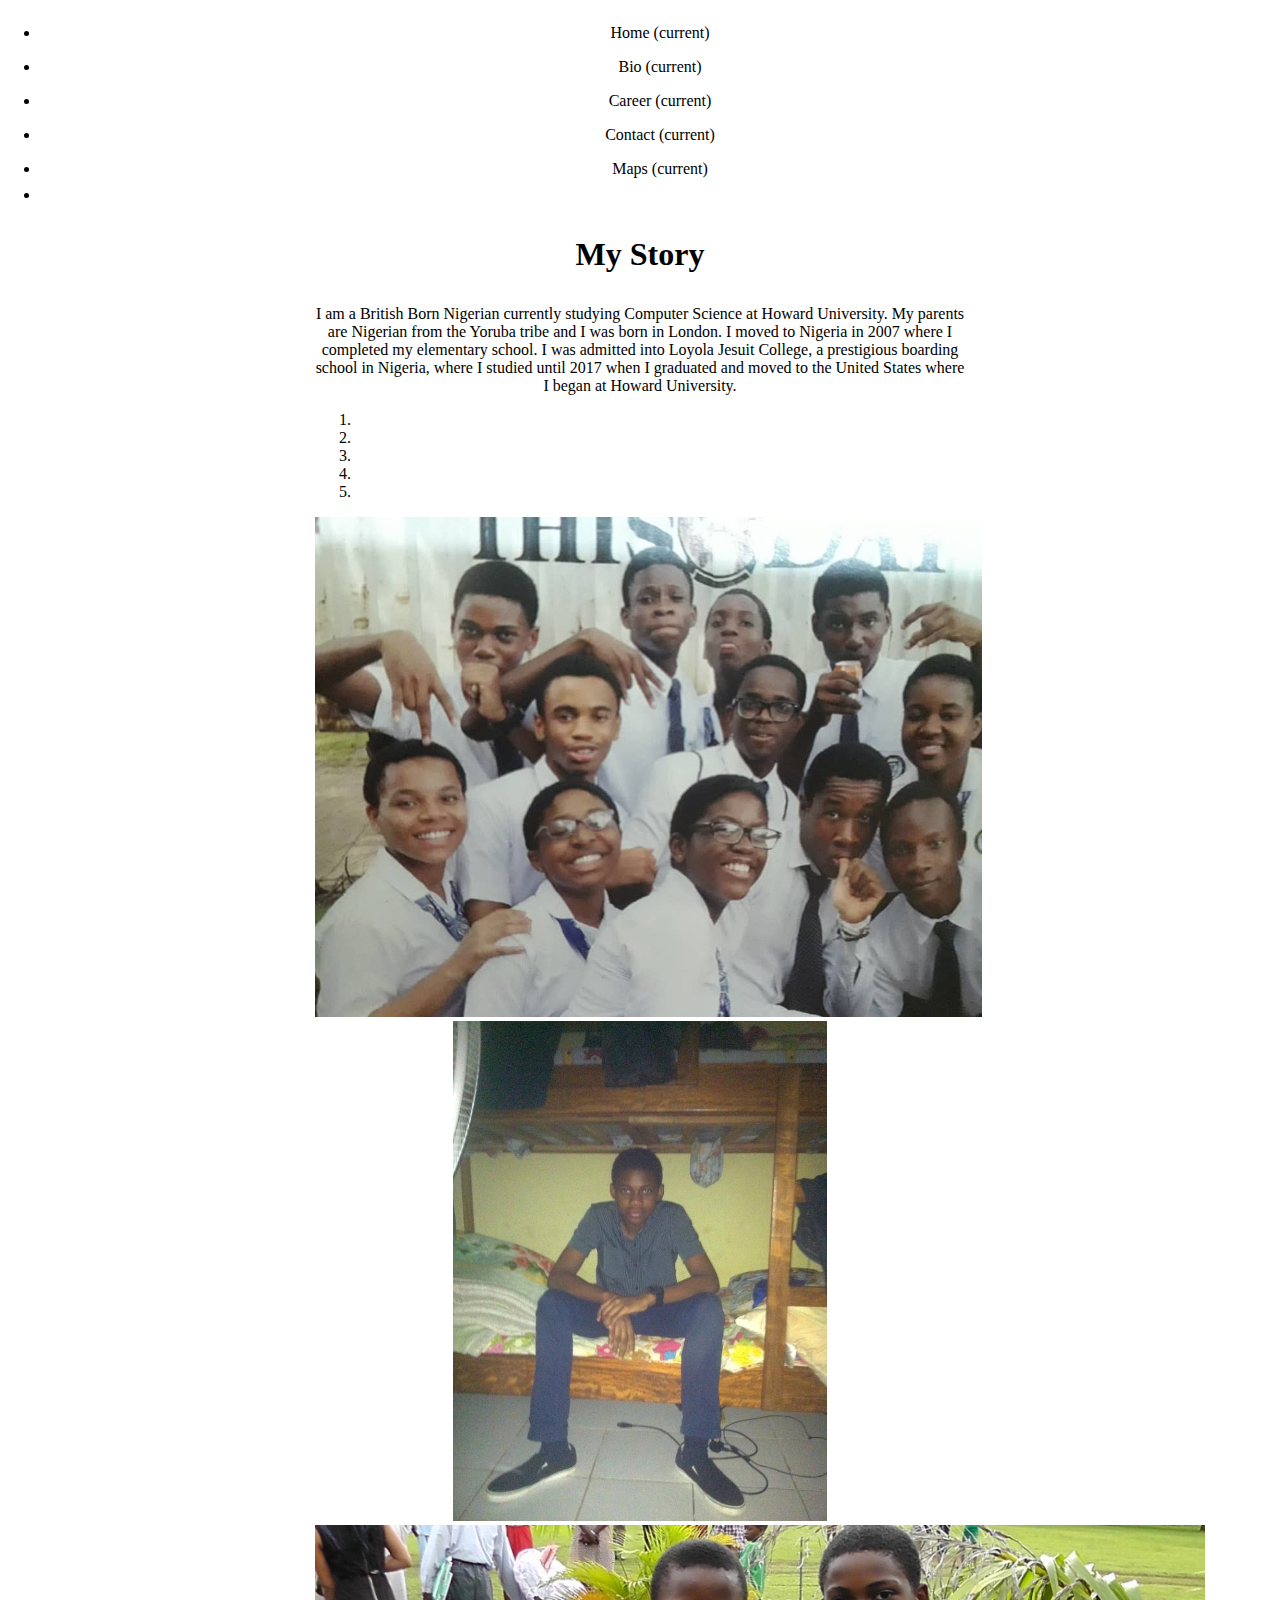
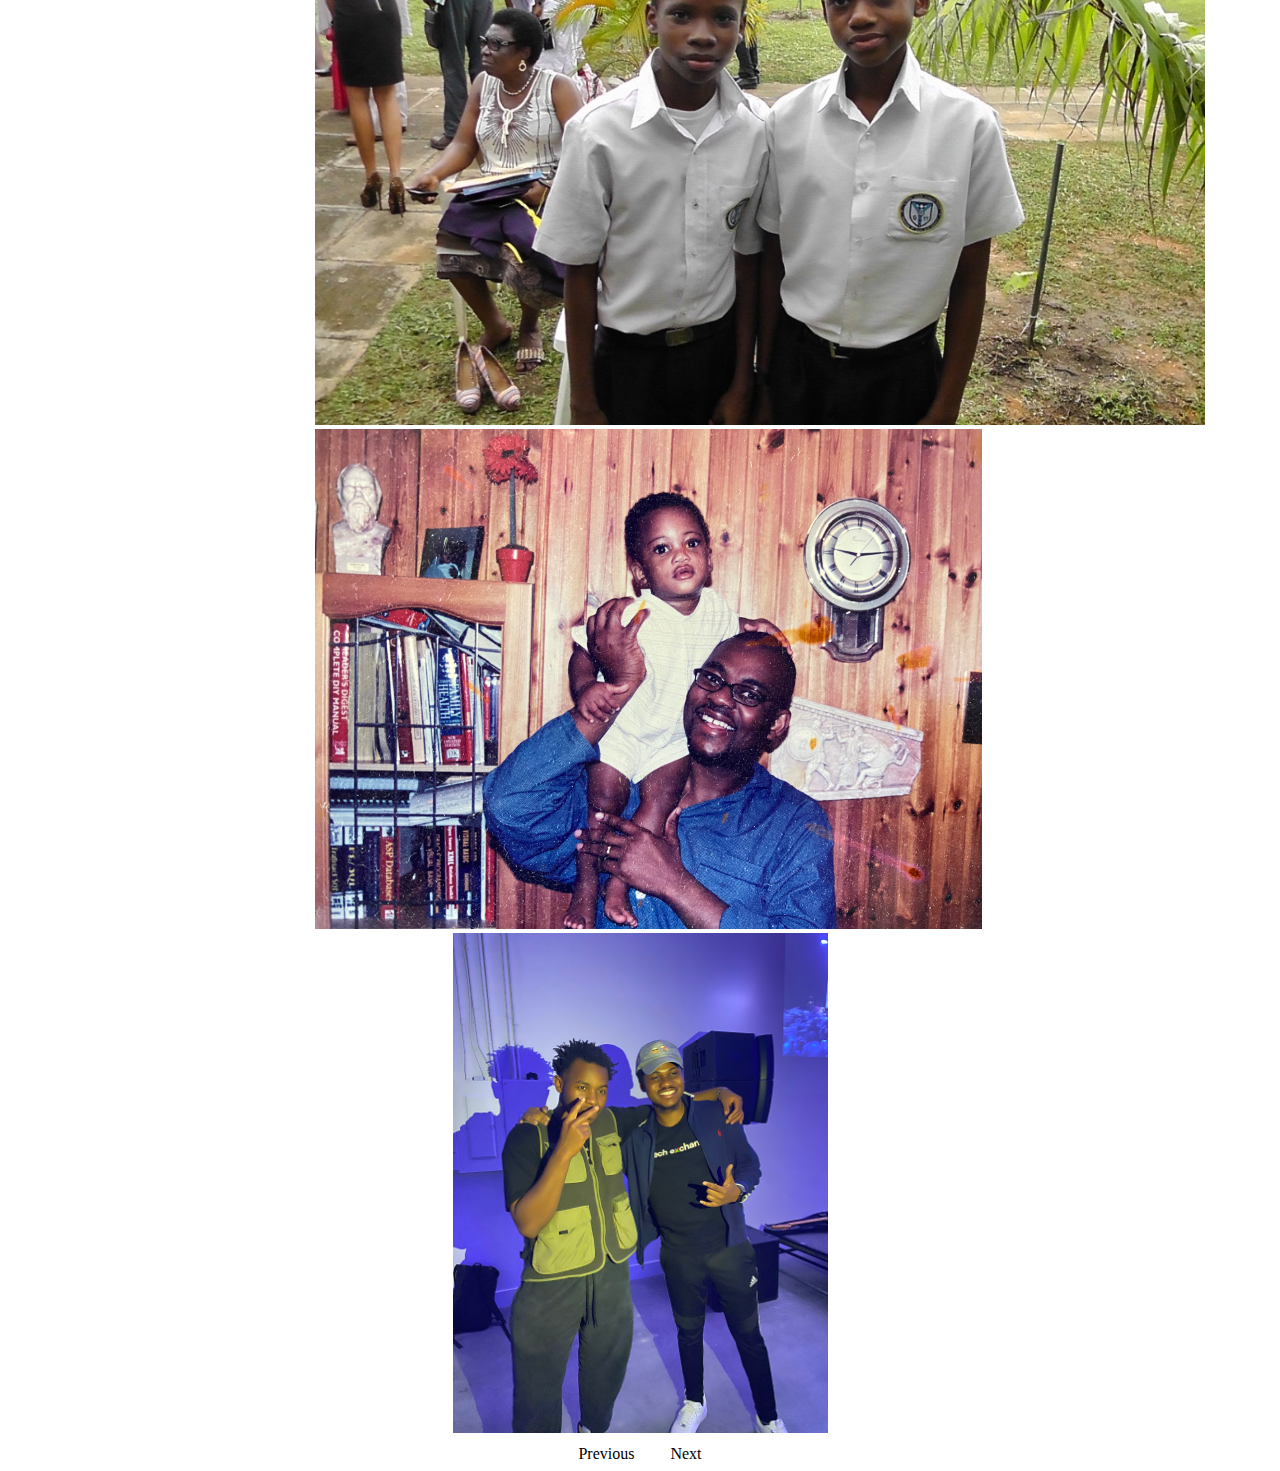
<file: portfolio/src/main/webapp/bio.html>
<!DOCTYPE html>
<html>
  <head>
    <meta charset="UTF-8">
    <meta name="viewport" content="width=device-width, initial-scale=1, shrink-to-fit=no">
    <title>Toni Oshikanlu's Portfolio</title>
    <link rel="stylesheet" href="https://stackpath.bootstrapcdn.com/bootstrap/4.5.0/css/bootstrap.min.css" integrity="sha384-9aIt2nRpC12Uk9gS9baDl411NQApFmC26EwAOH8WgZl5MYYxFfc+NcPb1dKGj7Sk" crossorigin="anonymous">
    <link rel="stylesheet" href="style.css">
    <script src="script.js"></script>
  </head>
<nav class="navbar navbar-expand-lg navbar-light bg-light">
  <div class="collapse navbar-collapse" id="navbarSupportedContent">
    <ul class="navbar-nav mr-auto">
      <li class="nav-item active">
        <a class="nav-link" href="/index.html">Home <span class="sr-only">(current)</span></a>
      </li>
      <li class="nav-item active">
        <a class="nav-link" href="/bio.html">Bio <span class="sr-only">(current)</span></a>
      </li>
      <li class="nav-item active">
        <a class="nav-link" href="/career.html">Career <span class="sr-only">(current)</span></a>
      </li>
      <li class="nav-item active">
        <a class="nav-link" href="/connect.html">Contact <span class="sr-only">(current)</span></a>
      </li>
      <li class="nav-item active">
        <a class="nav-link" href="/maps.html">Maps <span class="sr-only">(current)</span></a>
      </li>
      <li>
         <div id="link-container"> </div>
      </li>
    </ul>
  </div>
</nav>
<body id="div-with-bg">
<div id="content" class="container">
  <h1>
  <p>My Story</p>
  </h1>
  <p>I am a British Born Nigerian currently studying Computer Science at Howard University. My parents are Nigerian from the Yoruba tribe and I was born in London. I moved to Nigeria in 2007 where I completed my elementary school. I was admitted into Loyola Jesuit College, a prestigious boarding school in Nigeria, where I studied until 2017 when I graduated and moved to the United States where I began at Howard University.</p>
  <div id="carouselExampleIndicators" class="carousel slide peopleCarouselImg" data-ride="carousel">
    <ol class="carousel-indicators">
      <li data-target="#carouselExampleIndicators" data-slide-to="0" class="active"></li>
      <li data-target="#carouselExampleIndicators" data-slide-to="1"></li>
      <li data-target="#carouselExampleIndicators" data-slide-to="2"></li>
      <li data-target="#carouselExampleIndicators" data-slide-to="3"></li>
      <li data-target="#carouselExampleIndicators" data-slide-to="4"></li>
    </ol>
    <div class="carousel-inner">
      <div class="carousel-item active"><img class="d-block w-100" src="images/LJC_CS.jpg" alt="First slide" /></div>
      <div class="carousel-item"><img class="d-block w-100" src="images/young_katampe.jpg" alt="Second slide" /></div>
      <div class="carousel-item"><img class="d-block w-100" src="images/IMG_9620.jpg" alt="Second slide" /></div>
      <div class="carousel-item"><img class="d-block w-100" src="images/IMG_0277.jpg" alt="Second slide" /></div>
      <div class="carousel-item"><img class="d-block w-100" src="images/IMG_0031.jpg" alt="Second slide" /></div>
    </div><a class="carousel-control-prev" href="#carouselExampleIndicators" role="button" data-slide="prev"><span class="carousel-control-prev-icon" aria-hidden="true"></span> <span class="sr-only">Previous</span></a> <a class="carousel-control-next" href="#carouselExampleIndicators" role="button" data-slide="next"><span class="carousel-control-next-icon" aria-hidden="true"></span> <span class="sr-only">Next</span></a>
  
</div>
<script src="https://code.jquery.com/jquery-3.5.1.slim.min.js" integrity="sha384-DfXdz2htPH0lsSSs5nCTpuj/zy4C+OGpamoFVy38MVBnE+IbbVYUew+OrCXaRkfj" crossorigin="anonymous"></script> 
<script src="https://cdn.jsdelivr.net/npm/popper.js@1.16.0/dist/umd/popper.min.js" integrity="sha384-Q6E9RHvbIyZFJoft+2mJbHaEWldlvI9IOYy5n3zV9zzTtmI3UksdQRVvoxMfooAo" crossorigin="anonymous"></script> 
<script src="https://stackpath.bootstrapcdn.com/bootstrap/4.5.0/js/bootstrap.min.js" integrity="sha384-OgVRvuATP1z7JjHLkuOU7Xw704+h835Lr+6QL9UvYjZE3Ipu6Tp75j7Bh/kR0JKI" crossorigin="anonymous"></script>
</body>
</html>
</file>
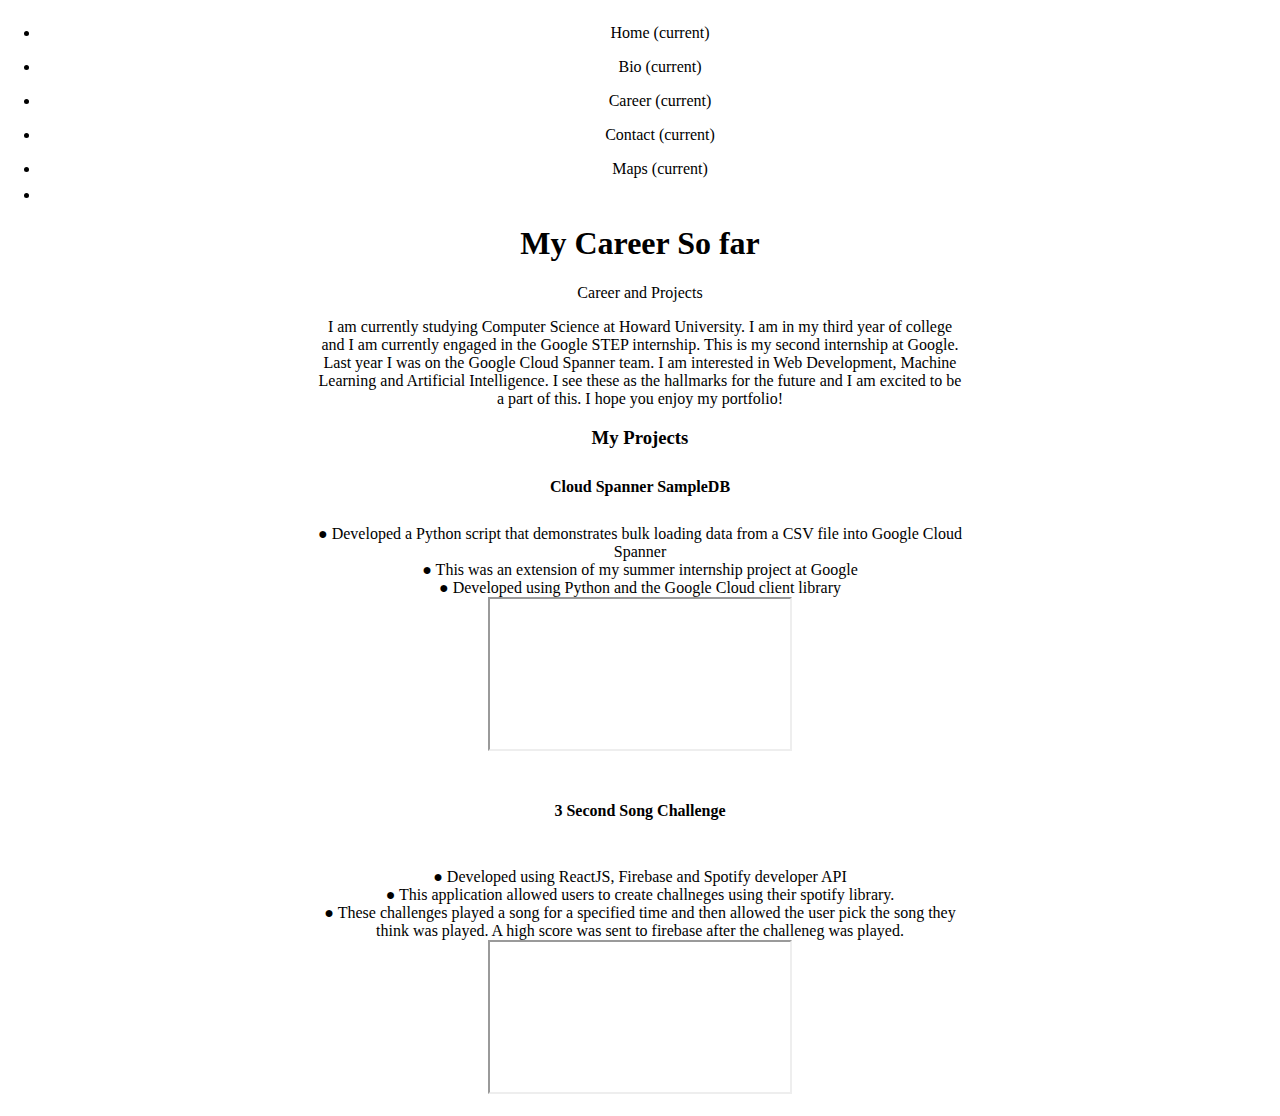
<file: portfolio/src/main/webapp/career.html>
<!DOCTYPE html>
<html>
  <head>
    <meta charset="UTF-8">
    <title>Toni Oshikanlu's Portfolio</title>
    <link rel="stylesheet" href="https://stackpath.bootstrapcdn.com/bootstrap/4.5.0/css/bootstrap.min.css" integrity="sha384-9aIt2nRpC12Uk9gS9baDl411NQApFmC26EwAOH8WgZl5MYYxFfc+NcPb1dKGj7Sk" crossorigin="anonymous">
    <link rel="stylesheet" href="style.css">
    <script src="script.js"></script>
  </head>
<nav class="navbar navbar-expand-lg navbar-light bg-light">
  <div class="collapse navbar-collapse" id="navbarSupportedContent">
    <ul class="navbar-nav mr-auto">
      <li class="nav-item active">
        <a class="nav-link" href="/index.html">Home <span class="sr-only">(current)</span></a>
      </li>
      <li class="nav-item active">
        <a class="nav-link" href="/bio.html">Bio <span class="sr-only">(current)</span></a>
      </li>
      <li class="nav-item active">
        <a class="nav-link" href="/career.html">Career <span class="sr-only">(current)</span></a>
      </li>
      <li class="nav-item active">
        <a class="nav-link" href="/connect.html">Contact <span class="sr-only">(current)</span></a>
      </li>
      <li class="nav-item active">
        <a class="nav-link" href="/maps.html">Maps <span class="sr-only">(current)</span></a>
      </li>
      <li>
         <div id="link-container"> </div>
      </li>
    </ul>
  </div>
</nav>
<body id="div-with-bg" >
<div id="content">
  <h1>My Career So far</h1>
  <h2></h2>
  <p>Career and Projects</p>
  <p>I am currently studying Computer Science at Howard University. I am in my third year of college and I am currently engaged in the Google STEP internship. This is my second internship at Google. Last year I was on the Google Cloud Spanner team. I am interested in Web Development, Machine Learning and Artificial Intelligence. I see these as the hallmarks for the future and I am excited to be a part of this. I hope you enjoy my portfolio!</p>
  <h3>My Projects</h3>
  <p></p>
  <h4><a href="https://cloudspannerecosystem.dev/">Cloud Spanner SampleDB</a></h4>● Developed a Python script that demonstrates bulk loading data from a CSV file into Google Cloud Spanner<br />
  ● This was an extension of my summer internship project at Google<br />
  ● Developed using Python and the Google Cloud client library<br />
  <div class="embed-responsive embed-responsive-16by9">
    <iframe class="embed-responsive-item" src="https://cloudspannerecosystem.dev/" allowfullscreen="allowfullscreen"></iframe>
  </div><br />
  <h4><a href="https://secondsongchallenge.firebaseapp.com/">3 Second Song Challenge</a></h4><br />
  ● Developed using ReactJS, Firebase and Spotify developer API<br />
  ● This application allowed users to create challneges using their spotify library.<br />
  ● These challenges played a song for a specified time and then allowed the user pick the song they think was played. A high score was sent to firebase after the challeneg was played.<br />
  <div class="embed-responsive embed-responsive-16by9">
    <iframe class="embed-responsive-item" src="https://secondsongchallenge.firebaseapp.com/" allowfullscreen="allowfullscreen"></iframe>
  </div><br />
  <p></p>
  <script src="https://code.jquery.com/jquery-3.5.1.slim.min.js" integrity="sha384-DfXdz2htPH0lsSSs5nCTpuj/zy4C+OGpamoFVy38MVBnE+IbbVYUew+OrCXaRkfj" crossorigin="anonymous"></script> 
  <script src="https://cdn.jsdelivr.net/npm/popper.js@1.16.0/dist/umd/popper.min.js" integrity="sha384-Q6E9RHvbIyZFJoft+2mJbHaEWldlvI9IOYy5n3zV9zzTtmI3UksdQRVvoxMfooAo" crossorigin="anonymous"></script> 
  <script src="https://stackpath.bootstrapcdn.com/bootstrap/4.5.0/js/bootstrap.min.js" integrity="sha384-OgVRvuATP1z7JjHLkuOU7Xw704+h835Lr+6QL9UvYjZE3Ipu6Tp75j7Bh/kR0JKI" crossorigin="anonymous"></script> 
</div>
</body>
</html>
</file>
<file: portfolio/src/main/webapp/style.css>
#content {
margin-left:auto;
margin-right:auto;
width:650px;
}

#greeting-container {
margin-top:20px;
}

a {
text-decoration:none;
display:inline-block;
padding:8px 16px;
}

a:hover {
background-color:#ddd;
color:#000;
}

.next {
background-color:#4CAF50;
color:#fff;
}

.round {
border-radius:50%;
}

.row {
display:flex;
}

.column {
flex:33.330002%;
padding:5px;
}

.peopleCarouselImg img {
width:auto;
height:500px;
max-height:500px;
}

.fa {
font-size:30px;
width:50px;
text-align:center;
text-decoration:none;
border-radius:50%;
margin:5px 2px;
padding:20px;
}

.fa:hover {
opacity:.7;
}

.fa-facebook {
background:#3B5998;
color:#fff;
}

.fa-twitter {
background:#55ACEE;
color:#fff;
}

.fa-youtube {
background:#B00;
color:#fff;
}

.fa-linkedin {
background:#007bb5;
color:#fff;
}

.fa-instagram {
background:#125688;
color:#fff;
}

.fa-soundcloud {
background:#F50;
color:#fff;
}

#div-with-bg {
background:url(https://cdn.pixabay.com/photo/2016/08/05/09/31/banner-1571858_960_720.jpg);
height:100px;
left:0;
min-height:50%;
min-width:204px;
top:0;
width:100%;
z-index:-1;
margin:0;
padding:0;
}

body {
background-color:#ce3635;
text-align:center;
color:#fff;
padding-top:10em;
}

* {
color:#000;
text-decoration:none;
}

div#quote-container ul{
  list-style-type: none;
  width: 100%;
  display: flex;
  flex-wrap: wrap;
}

div#quote-container li {
  flex: 0 0 50%;
  border: 1px solid grey;
  padding: 1em;
  display: flex;
  align-items: flex-end;
}

#comment-container {
	background: white;
}
#user-container {
  background: white;
}
</file>
